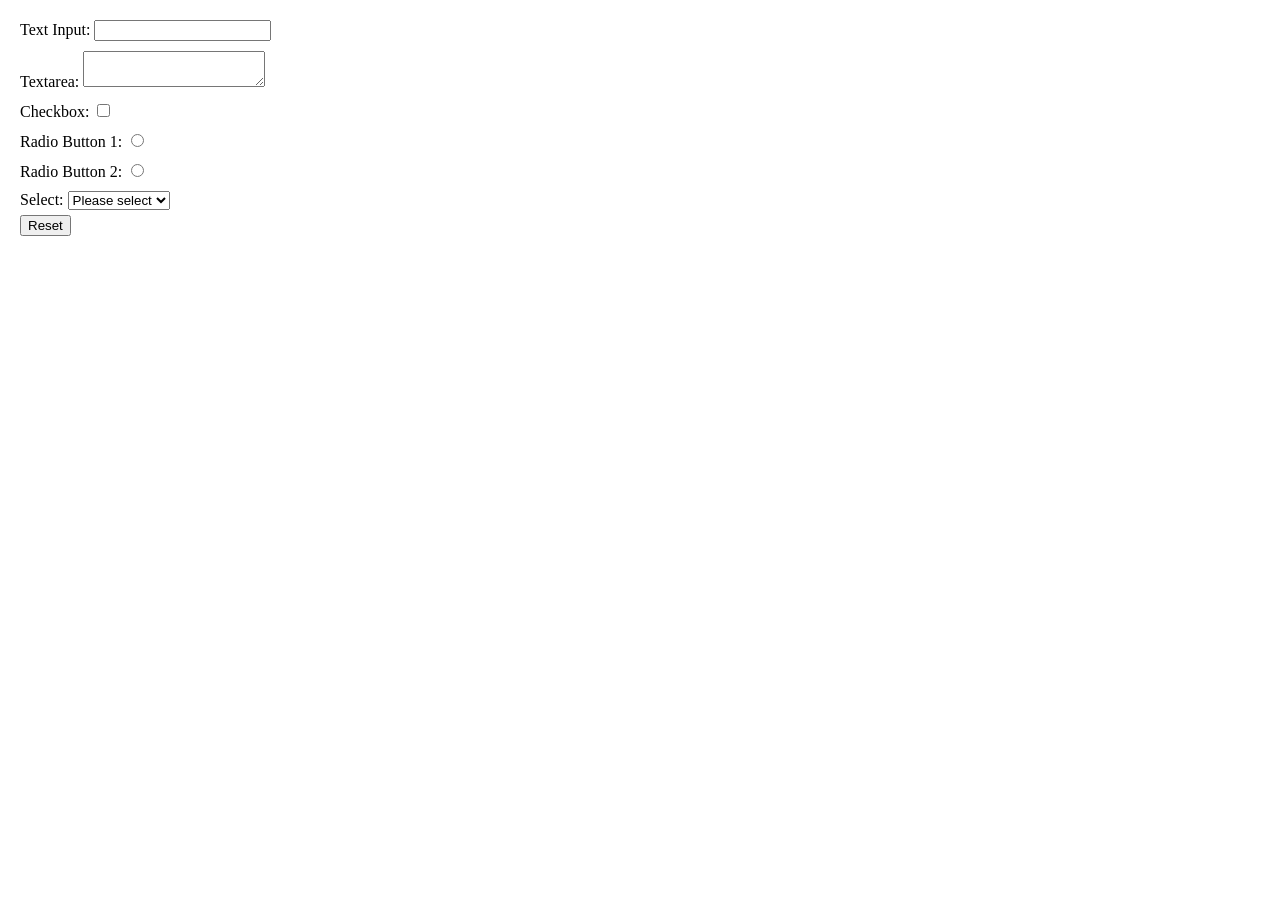
<file: Task1/index.html>
<!DOCTYPE html>
<html lang="en">
<head>
    <meta charset="UTF-8">
    <title>Title</title>
    <link rel="stylesheet" href="style.css">
    <script defer src="script.js"></script>
</head>
<body>
<form id="myForm">
    <label>
        Text Input:
        <input type="text" name="textInput" id="textInput">
    </label>
    <label>
        Textarea:
        <textarea name="textarea" id="textarea"></textarea>
    </label>
    <label>
        Checkbox:
        <input type="checkbox" name="checkbox" id="checkbox">
    </label>
    <label>
        Radio Button 1:
        <input type="radio" name="radio" value="option1" id="radio1">
    </label>
    <label>
        Radio Button 2:
        <input type="radio" name="radio" value="option2" id="radio2">
    </label>
    <label>
        Select:
        <select name="select" id="select">
            <option value="">Please select</option>
            <option value="option1">Option 1</option>
            <option value="option2">Option 2</option>
            <option value="option3">Option 3</option>
        </select>
    </label>
    <button type="reset">Reset</button>
</form>
</body>
</html>
</file>
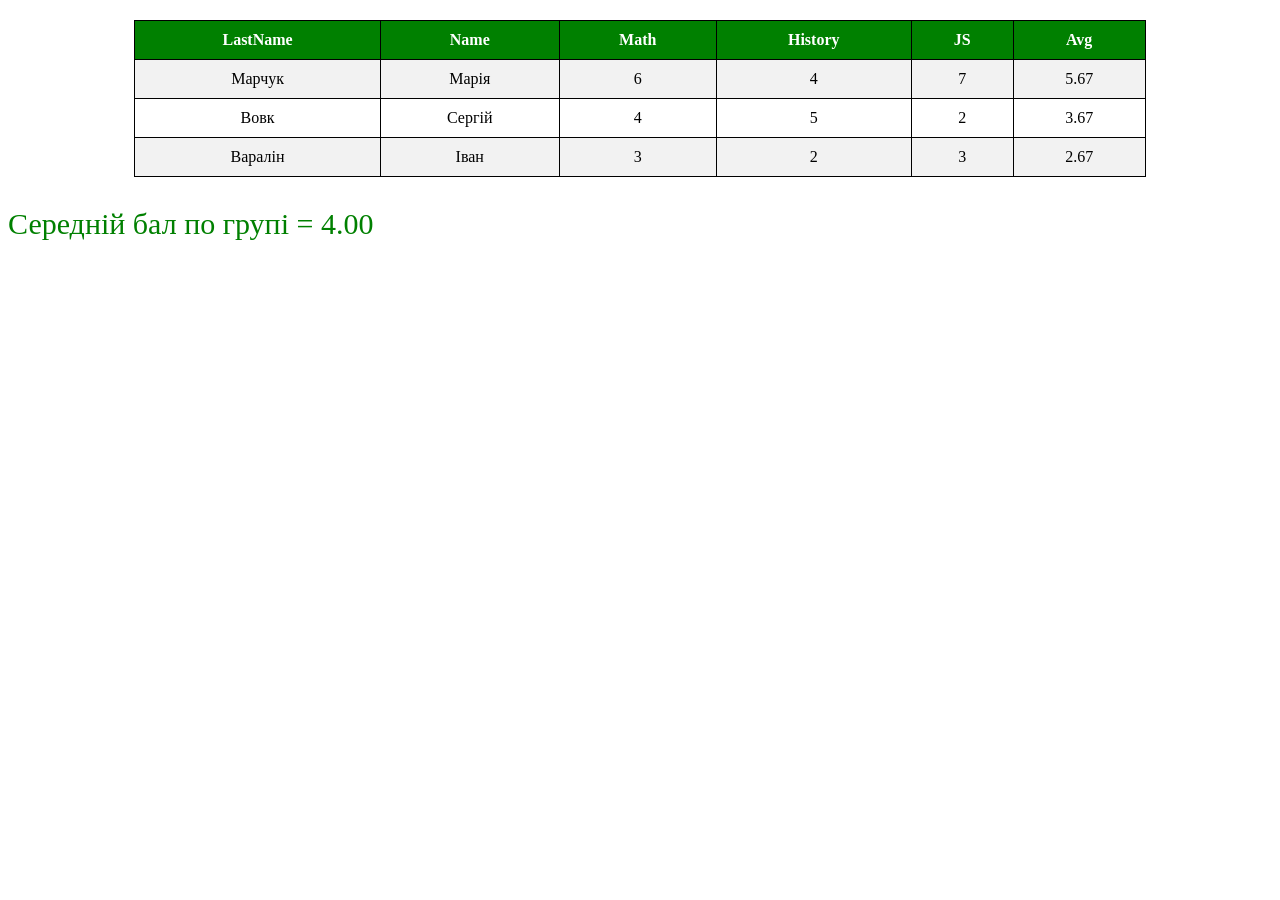
<file: Task3/index.html>
<!DOCTYPE html>
<html lang="en">
<head>
    <meta charset="UTF-8">
    <title>Title</title>
    <link rel="stylesheet" href="style.css">
</head>
<body>
<script src="script.js"></script>
</body>
</html>
</file>
<file: Task1/style.css>
body {
    margin: 20px;
}
form {
    max-width: 400px;
}
label {
    display: block;
    margin: 10px 0 5px;
}
</file>
<file: Task3/style.css>
table {
    border-collapse: collapse;
    width: 100%;
}
th, td {
    border: 1px solid #ddd;
    padding: 8px;
    text-align: center;
}
th {
    background-color: #4CAF50;
    color: white;
}
tr:nth-child(even) {
    background-color: #f2f2f2;
}
p{
    font-size: 30px;
    color: green;
}
</file>
